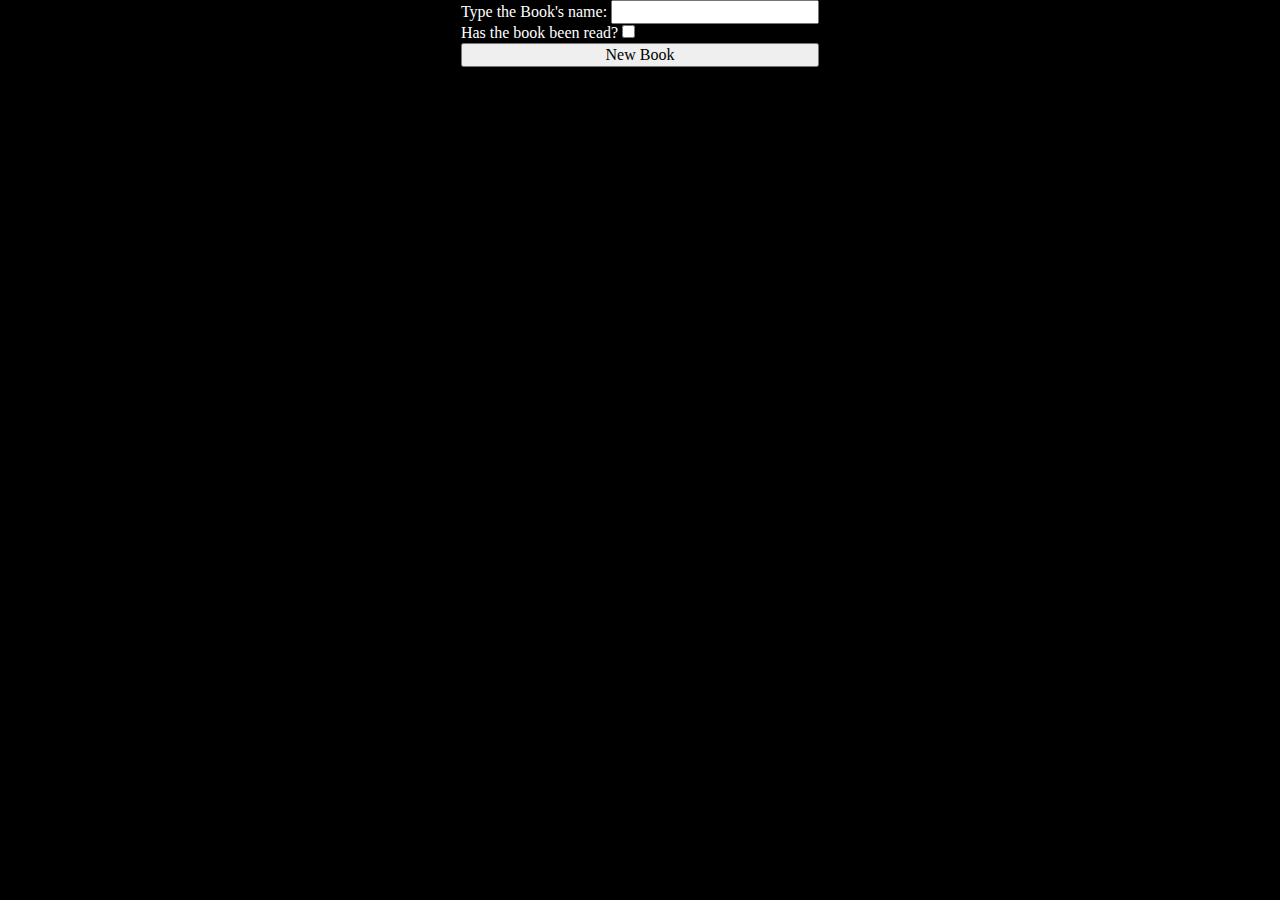
<file: index.html>
<!DOCTYPE html>
<html lang="en">

<head>
    <meta charset="UTF-8">
    <meta http-equiv="X-UA-Compatible" content="IE=edge">
    <meta name="viewport" content="width=device-width, initial-scale=1.0">
    <link rel="stylesheet" href="./css/style.css">
    <link rel="stylesheet" href="./css/normalize.css">
    <link rel="stylesheet" href="https://cdn.jsdelivr.net/npm/bootstrap@4.1.3/dist/css/bootstrap.min.css"
        integrity="sha384-MCw98/SFnGE8fJT3GXwEOngsV7Zt27NXFoaoApmYm81iuXoPkFOJwJ8ERdknLPMO" crossorigin="anonymous">
    <title>Document</title>
</head>

<body>
    <div id="center">
        <div id="books-left" class="form-row">
            <div class="form-group">
                <label for="BookName">Type the Book's name:</label>
                <input type="text" id="BookName" name="BookName" class="btn">
            </div>
            <div class="form-group">
                <label for="BookRead">Has the book been read?</label>
                <input type="checkbox" id="BookRead" name="BookRead" class="btn">
            </div>
            <button type="submit" id="BookUser" class="btn btn-dark">New Book</button>
        </div>
        <div id="books-right"></div>
    </div>
    <script src="script.js"></script>
</body>

<script src="https://code.jquery.com/jquery-3.3.1.slim.min.js"
    integrity="sha384-q8i/X+965DzO0rT7abK41JStQIAqVgRVzpbzo5smXKp4YfRvH+8abtTE1Pi6jizo"
    crossorigin="anonymous"></script>
<script src="https://cdn.jsdelivr.net/npm/popper.js@1.14.3/dist/umd/popper.min.js"
    integrity="sha384-ZMP7rVo3mIykV+2+9J3UJ46jBk0WLaUAdn689aCwoqbBJiSnjAK/l8WvCWPIPm49"
    crossorigin="anonymous"></script>
<script src="https://cdn.jsdelivr.net/npm/bootstrap@4.1.3/dist/js/bootstrap.min.js"
    integrity="sha384-ChfqqxuZUCnJSK3+MXmPNIyE6ZbWh2IMqE241rYiqJxyMiZ6OW/JmZQ5stwEULTy"
    crossorigin="anonymous"></script>

</html>
</file>
<file: css/style.css>
body,html{
    width: 100%;
    height: 100%;
    overflow: hidden;
}
#center{
    width: 100%;
    height: 100%;
    background-color: black;
    color: white;
}

#books-left, #books-right{
    display: flex;
    flex-direction: column;
    align-content: center;
    flex-wrap: wrap;
}

#books-right{
    margin-top: 5vw;
}
</file>
